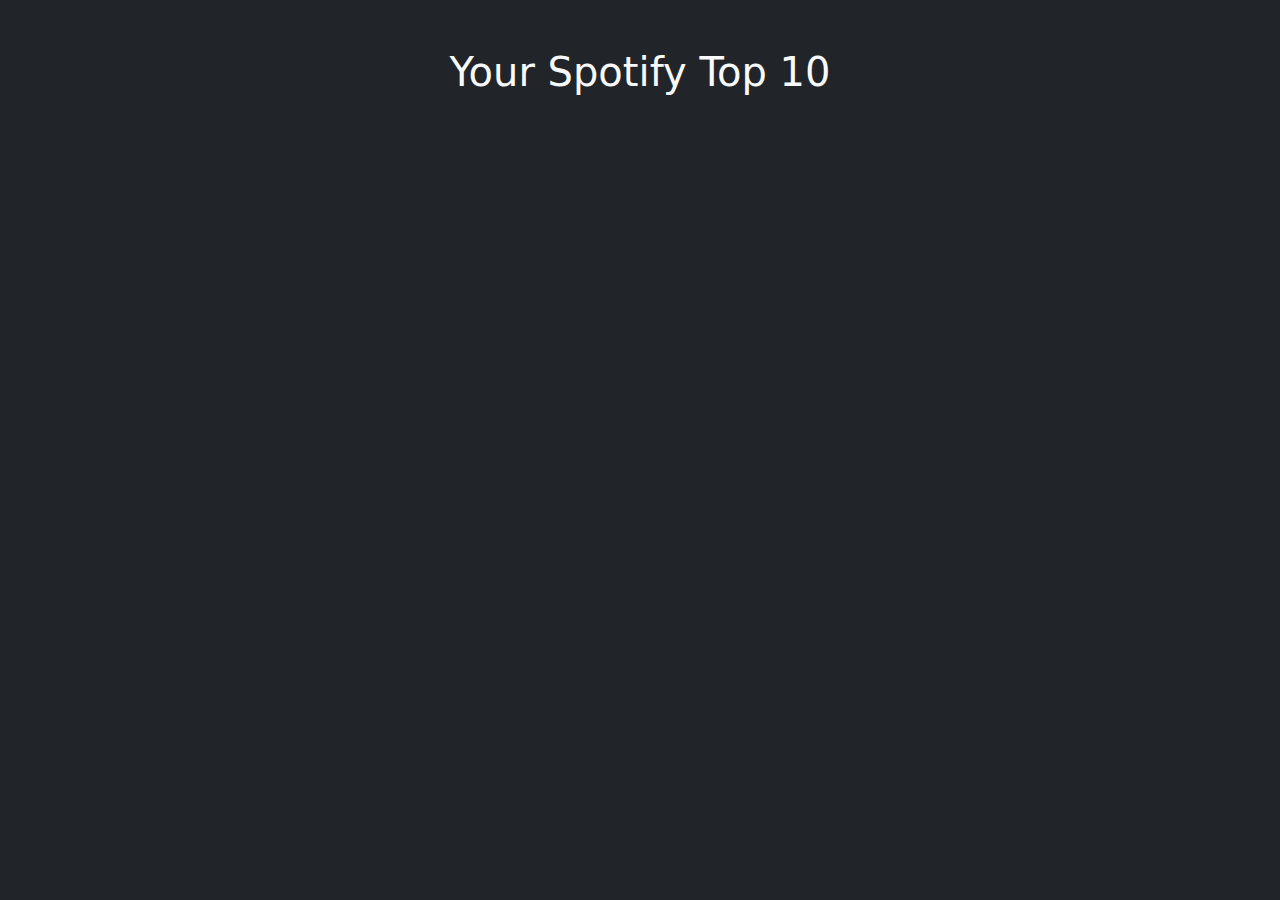
<file: index.html>
<!DOCTYPE html>
<html lang="en">
<head>
    <meta charset="UTF-8">
    <meta name="viewport" content="width=device-width, initial-scale=1.0">
    <title>Your Spotify Top 10</title>
    <link rel="stylesheet" href="styles.css">
    <link href="https://cdn.jsdelivr.net/npm/bootstrap@5.3.3/dist/css/bootstrap.min.css" rel="stylesheet">
</head>
<body class="bg-dark">
    <div class="container mt-5">
        <h1 class="text-center mb-4 text-light">Your Spotify Top 10</h1>
        <div class="row mt-4">
            <div class="col-12">
                <div id="results" class="list-group">Connecting to Spotify...</div>
            </div>
        </div>
    </div>

    <!-- Analysis Section -->
    <div class="container bg-dark mt-5 pt-1">
        <h1 class="text-white"></h1>
        <p id="analysisResult" class="lead text-light" style="word-break: break-all;"></p>
    </div>

    <script src="main.js"></script>
    <script src="https://cdn.jsdelivr.net/npm/bootstrap@5.3.3/dist/js/bootstrap.bundle.min.js"></script>
</body>
</html>
</file>
<file: styles.css>
body {
    background-color: #f8f9fa;
}

#results {
    .list-group-item {
        border-radius: 8px;
        background-color: #d2d2d2;
        box-shadow: 0 2px 4px rgba(0, 0, 0, 0.1);
        transition: transform 0.3s ease;

        h5 {
            margin: 0;
            font-weight: bold;
        }
        a {
            color: #007bff;
        }
    }

    .list-group-item:hover{
       background-color:  #b7b5b5;
       transform: scale(1.01);
    }
}

#analysisResult{
    font-size: 1.2em;
}
</file>
